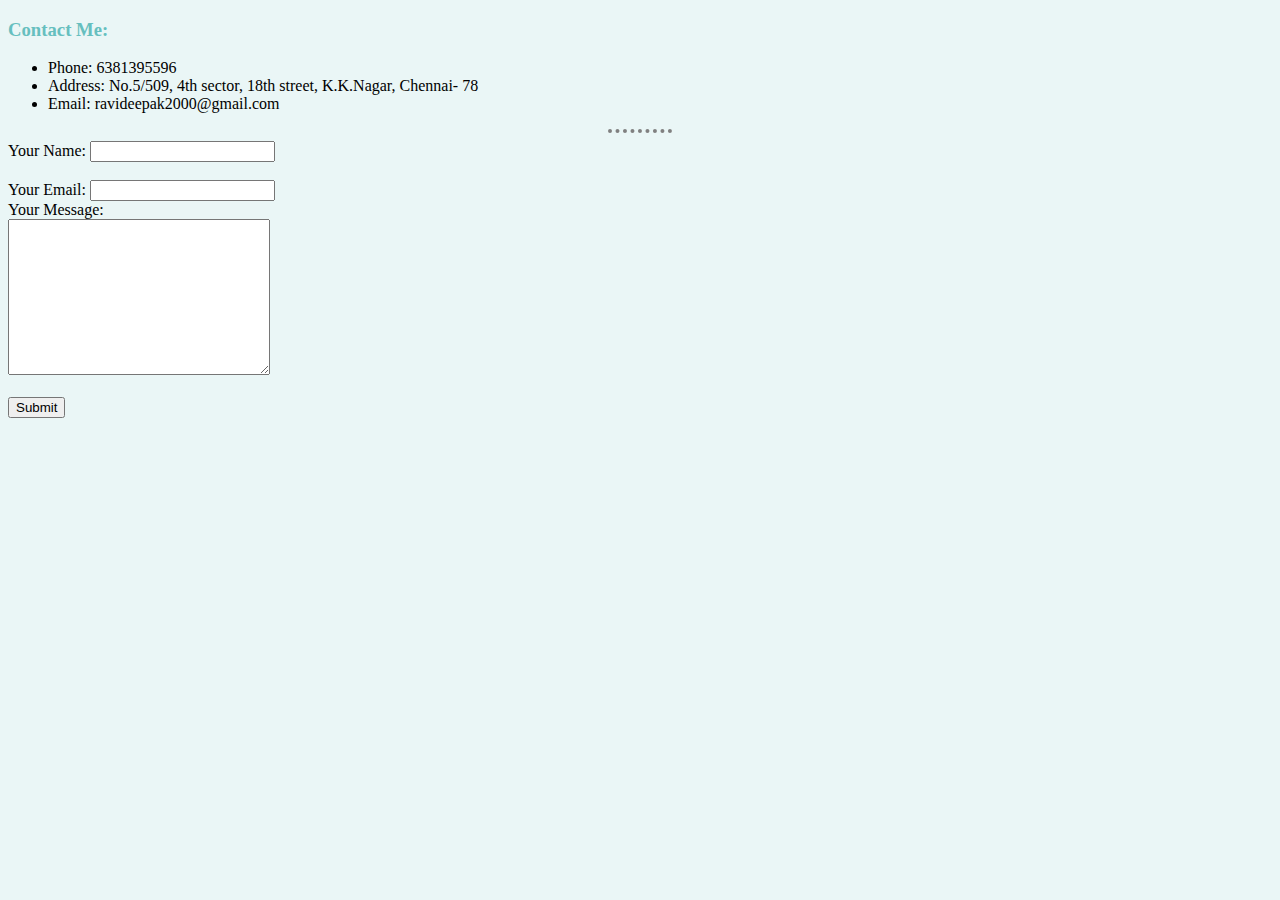
<file: Contact.html>
<!DOCTYPE html>
<html lang="en" dir="ltr">
  <head>
    <meta charset="utf-8">
    <title>Contact</title>
    <link rel="stylesheet" href="CSS/styles.css">
  </head>
  <body>
    <h3>Contact Me:</h3>
    <ul>
      <li>Phone: 6381395596</li>
      <li>Address: No.5/509, 4th sector, 18th street, K.K.Nagar, Chennai- 78</li>
      <li>Email: ravideepak2000@gmail.com</li>
    </ul>
    <hr>
    <form action="mailto:deepakravi1208@gmail.com" method="post" enctype="text/plain">
      <label>Your Name:</label>
      <input type="text" name="Your Name" value=""><br>
      <br>
      <label>Your Email:</label>
      <input type="email" name="Your Email" value=""><br>
      <label>Your Message:</label><br>
      <textarea name="Your Message" rows="10" cols="30"></textarea><br>
      <br>
      <input type="Submit" name="">
    </form>
  </body>
</html>
</file>
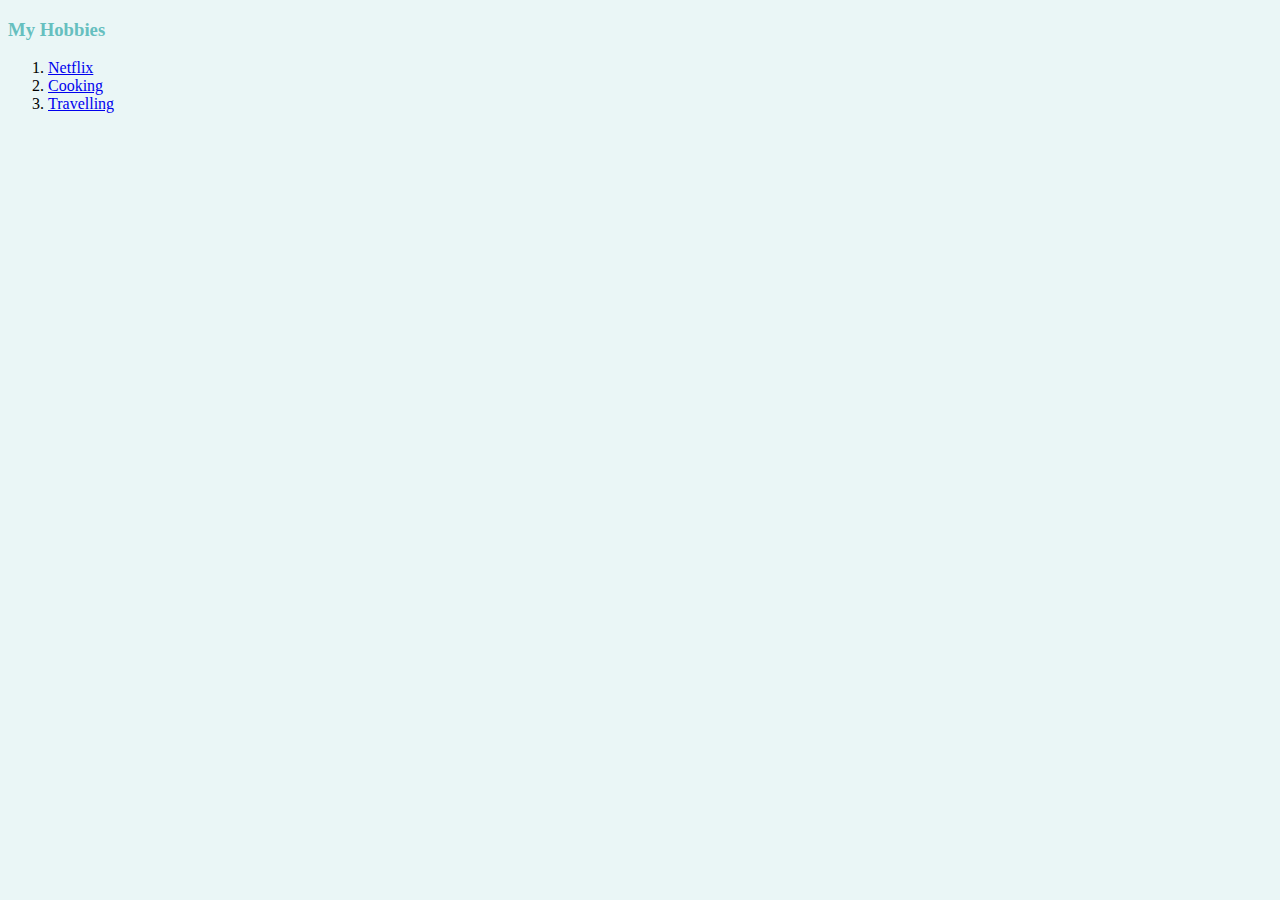
<file: hobbies.html>
<!DOCTYPE html>
<html lang="en" dir="ltr">
  <head>
    <meta charset="utf-8">
    <title>My Hobbies</title>
    <link rel="stylesheet" href="CSS/styles.css">
  </head>
  <body>
    <h3>My Hobbies</h3>
    <ol>
      <li><a href="https://www.netflix.com/">Netflix</a></li>
      <li><a href="https://www.allrecipes.com/recipes/1642/everyday-cooking/">Cooking</a></li>
      <li><a href="https://www.makemytrip.com/">Travelling</a></li>
    </ol>

  </body>
</html>
</file>
<file: CSS/styles.css>
body{
  background-color: #EAF6F6;
}

hr{
  border-style: none;
  border-top-style: dotted;
  border-color: grey;
  width: 5%;
  border-width: 4px
}
h1{
  color: #66BFBF;
}

h3{
  color: #66BFBF;
}

img{
  height: 200px;
  width: 250px;
}
</file>
